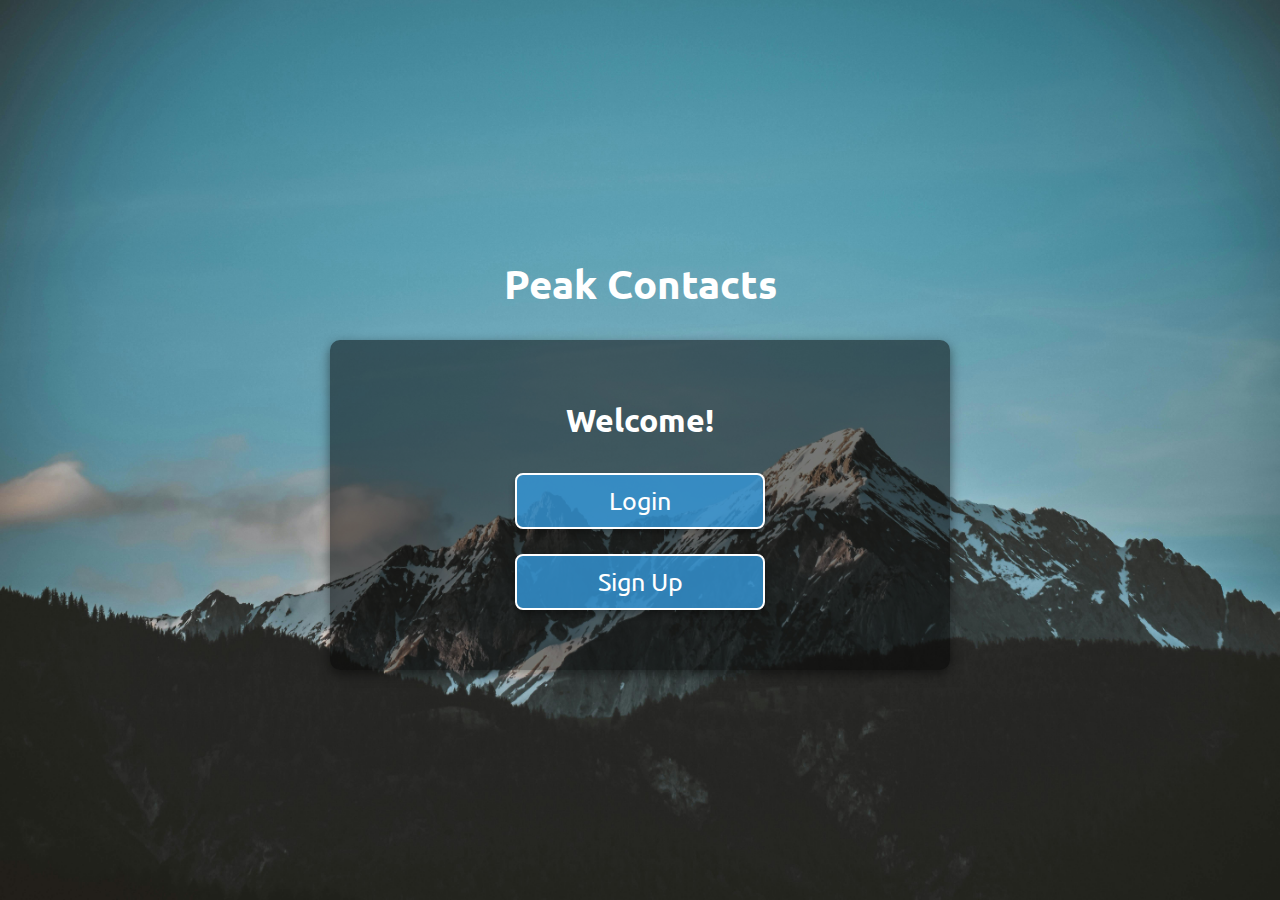
<file: index.html>
<!DOCTYPE html>
<html lang="en">
<head>
	<title>Peak Contacts</title>
	<script type="text/javascript" src="js/md5.js"></script>
	<script type="text/javascript" src="js/code.js"></script>
    <link href="css/styles.css" rel="stylesheet">	
    <link href="https://fonts.googleapis.com/css?family=Ubuntu" rel="stylesheet">
</head>
<body>


<div id="loginDiv" style="text-align: center">
	<h1 class="form-title">Peak Contacts</h1>
	<form class="form-container" id="homeForm">
		<p class="subtitle">Welcome!</p>
		<button id="loginButtion" class="buttons" type="button" onclick="location.href='login.html';">Login</button> 
		<button id="signupButton" class="buttons" type="button" onclick="location.href='signup.html';">Sign Up</button>
	</form>
</div>

</body>
</html>
</file>
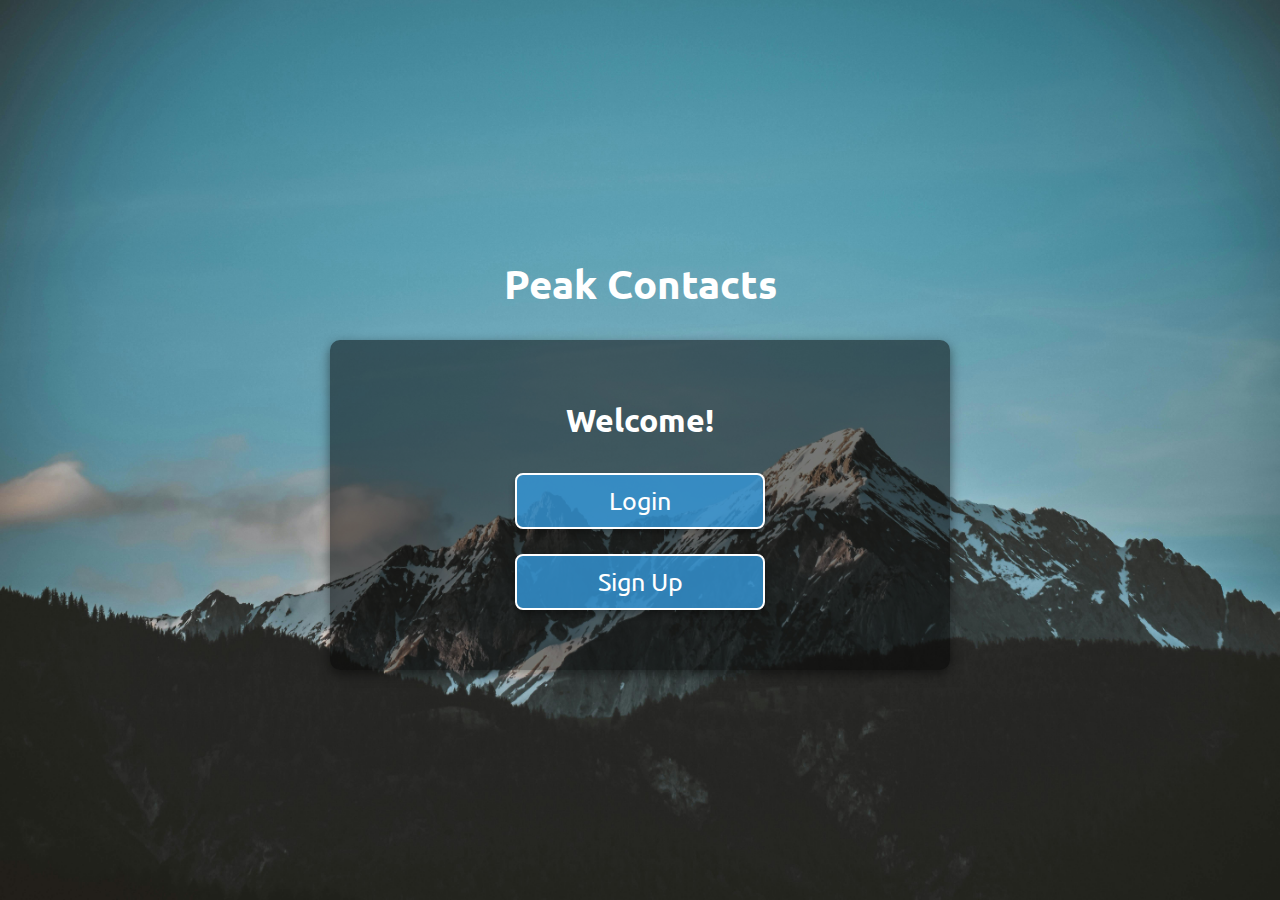
<file: color.html>
<html>
<head>
	<title>COP 4331 LAMP Stack Demo</title>
	<script type="text/javascript" src="js/code.js"></script>
    <link href="css/styles.css" rel="stylesheet">	
    <link href="https://fonts.googleapis.com/css?family=Ubuntu" rel="stylesheet">
	
	<script type="text/javascript">
	document.addEventListener('DOMContentLoaded', function() 
	{
		readCookie();
	}, false);
	</script>
	
</head>
<body>

<h1 id="title">COP 4331 LAMP Stack Demo</h1>

<div id="loggedInDiv">
	<span id="userName"></span><br />
	<button type="button" id="logoutButton" class="buttons" onclick="doLogout();"> Log Out </button>
</div>

<div id="accessUIDiv">
	<br />

	<input type="text" id="searchText" placeholder="Color To Search For"/>
	<button type="button" id="searchColorButton" class="buttons" onclick="searchColor();"> Search Color </button><br />
	<span id="colorSearchResult"></span>
	<p id="colorList">
	</p><br /><br />

	<input type="text" id="colorText" placeholder="Color To Add">
	<button type="button" id="addColorButton" class="buttons" onclick="addColor();"> Add Color </button><br />
	<span id="colorAddResult"></span>
</div>

</body>
</html>
</file>
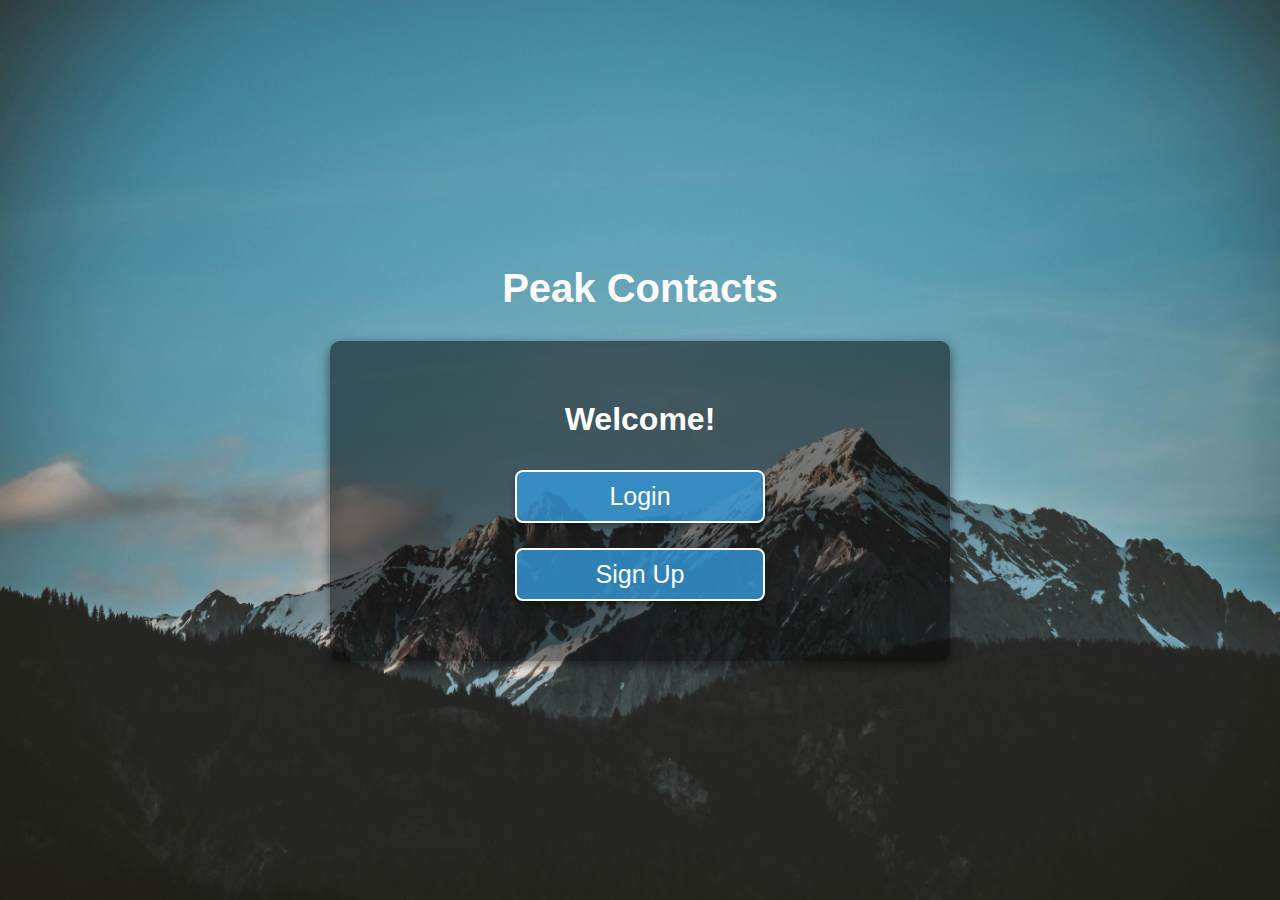
<file: contacts.html>
<!DOCTYPE html>
<html lang="en">
<head>
    <meta charset="UTF-8">
    <meta name="viewport" content="width=device-width, initial-scale=1.0">
    <title>Peak Contacts - Contact Page</title>
    <link href="css/contacts.css" rel="stylesheet">	
    <link href="https://fonts.googleapis.com/css?family=Ubuntu" rel="stylesheet">
    <script type="text/javascript" src="js/md5.js"></script>
    <script type="text/javascript" src="js/code.js"></script>
</head>
<body onload="loadContacts()">
    <div>
        <h1 class="form-title"> Welcome <span id="user">User</span>!</h1>
        <button class="buttons" id="logOutButton" onclick="doLogout()">Logout</button>
        <div class="form-container">
            <p class="subtitle">Contacts</p>
            
            <!-- Button to open add contact menu-->
            <button class="buttons" id="add">Add Contact</button>
            <div id="addContactResult"></div>
            <input type="text" id="search" placeholder="Search" class="search-box">

            <!-- Contact Table -->
             <div class="table-container">
                <table id="contactTable">
                    <thead>
                        <tr>
                            <th>Name</th>
                            <th>Email</th>
                            <th>Phone Number</th>
                            <th>Actions</th>
                        </tr>
                    </thead>
                    <tbody>
                        <!-- Contact rows will be inserted dynamically here -->
                    </tbody>
                </table>
             </div>
            
        </div>
    </div>
    <!--Form for adding and editing contacts-->
    <div id="contactModal" class="modal">
        <div class="modal-input">
            <div class="input-form">
                <span class="close">&times;</span>
                <h2 id="contactTitle" class="subtitle">Add/Edit Contact</h2>
                <input type="text" id="name" placeholder="Name" required>
                <div id="contactNameResult" class="error-message"></div>
        
                <input type="email" id="email" placeholder="Email" required>
                <div id="contactEmailResult" class="error-message"></div>
        
                <input type="text" id="phone" placeholder="Phone Number" required>
                <div id="contactPhoneResult" class="error-message"></div>
        
                <button class="buttons" id="addContactButton">Add Contact</button>
            </div>
        </div>
    </div>
    



    <!-- <script type="text/javascript">
        // Function to add a new contact to the table
        function addContact() {
            var firstName = document.getElementById('firstName').value;
            var lastName = document.getElementById('lastName').value;
            var email = document.getElementById('email').value;
            var phone = document.getElementById('phone').value;

            if (firstName === "" || lastName === "" || email === "" || phone === "") {
                alert("Please fill out all fields.");
                return;
            }

            // Get the table and insert a new row at the end
            var table = document.getElementById("contactTable").getElementsByTagName('tbody')[0];
            var newRow = table.insertRow(table.rows.length);

            // Insert new cells in the new row
            var cell1 = newRow.insertCell(0);
            var cell2 = newRow.insertCell(1);
            var cell3 = newRow.insertCell(2);
            var cell4 = newRow.insertCell(3);
            var cell5 = newRow.insertCell(4);

            // Add text to the new cells
            cell1.innerHTML = firstName;
            cell2.innerHTML = lastName;
            cell3.innerHTML = email;
            cell4.innerHTML = phone;

            // Add edit and delete buttons
            cell5.innerHTML = `
                <button class="buttons" onclick="editContact(this)">Edit</button>
                <button class="buttons" onclick="deleteContact(this)">Delete</button>
            `;

            // Clear input fields after adding the contact
            document.getElementById('firstName').value = "";
            document.getElementById('lastName').value = "";
            document.getElementById('email').value = "";
            document.getElementById('phone').value = "";
        }

        // Function to delete a contact
        function deleteContact(button) {
            var row = button.parentNode.parentNode;
            row.parentNode.removeChild(row);
        }

        // Function to edit a contact
        function editContact(button) {
            var row = button.parentNode.parentNode;
            var cells = row.getElementsByTagName('td');

            // Fill the input fields with the existing data
            document.getElementById('firstName').value = cells[0].innerHTML;
            document.getElementById('lastName').value = cells[1].innerHTML;
            document.getElementById('email').value = cells[2].innerHTML;
            document.getElementById('phone').value = cells[3].innerHTML;

            // Delete the row after clicking edit to allow for the updated info
            row.parentNode.removeChild(row);
        }
    </script> -->
</body>
</html>
</file>
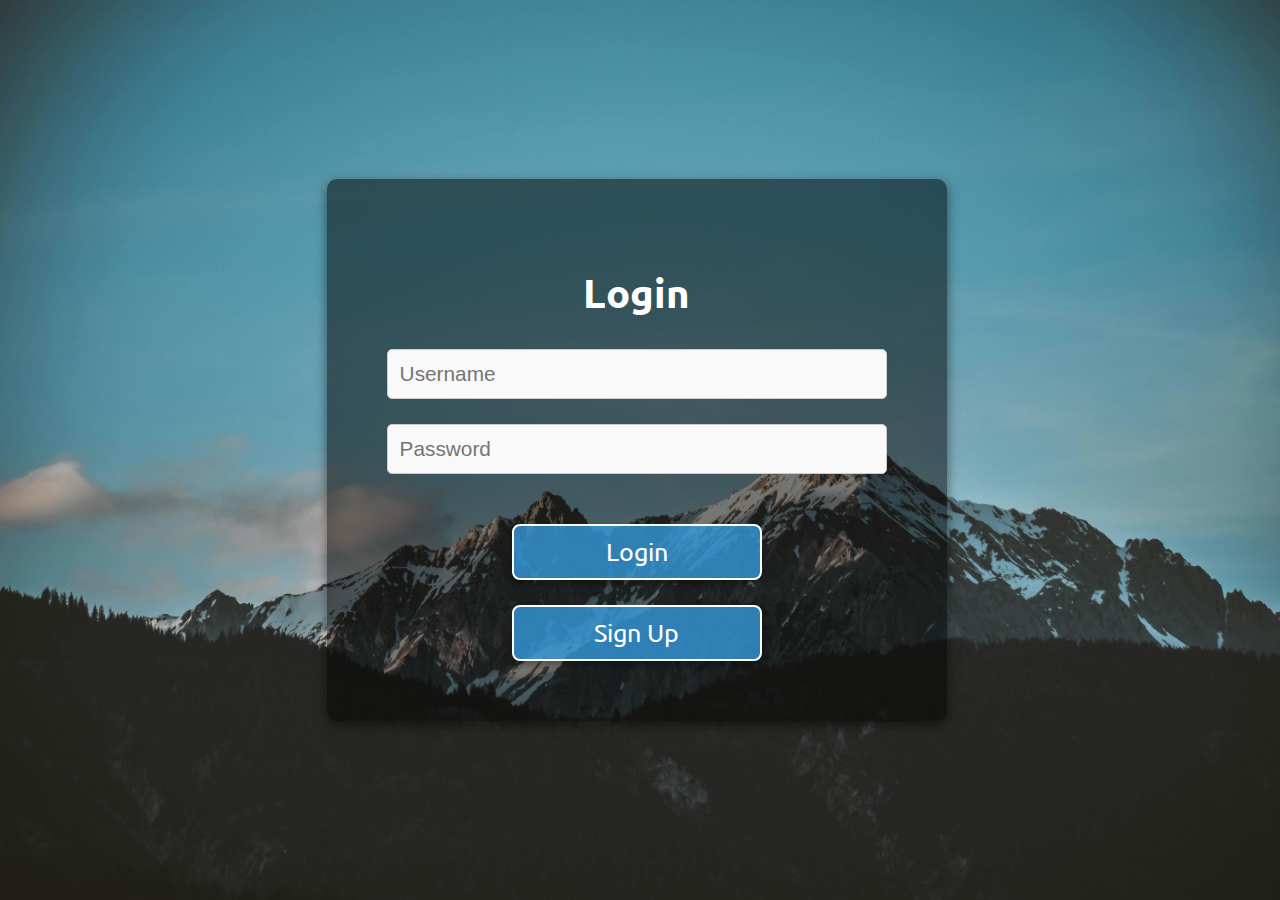
<file: login.html>
<!DOCTYPE html>
<html lang="en">
<head>
    <meta charset="UTF-8">
    <meta name="viewport" content="width=device-width, initial-scale=1.0">
    <title>Peak Contacts - Login</title> 
    <link href="css/login.css" rel="stylesheet">
    <link href="https://fonts.googleapis.com/css?family=Ubuntu" rel="stylesheet">
</head>
<body>

<div class="form-container">
    <h1 class="form-title">Login</h1>
    <form id="login" class="input-form">
        <input type="text" id="loginName" placeholder="Username" name="username" required>
        
        <input type="password" id="loginPassword" placeholder="Password" name="password" required>
        <button type="button" class="buttons" id="loginConfirm">Login</button>
    </form>

    <div id="loginResult"></div>

    <button type="button" class="buttons" onclick="location.href='signup.html';">Sign Up</button>
</div>

<script type="text/javascript" src="js/code.js"></script>

</body>
</html>
</file>
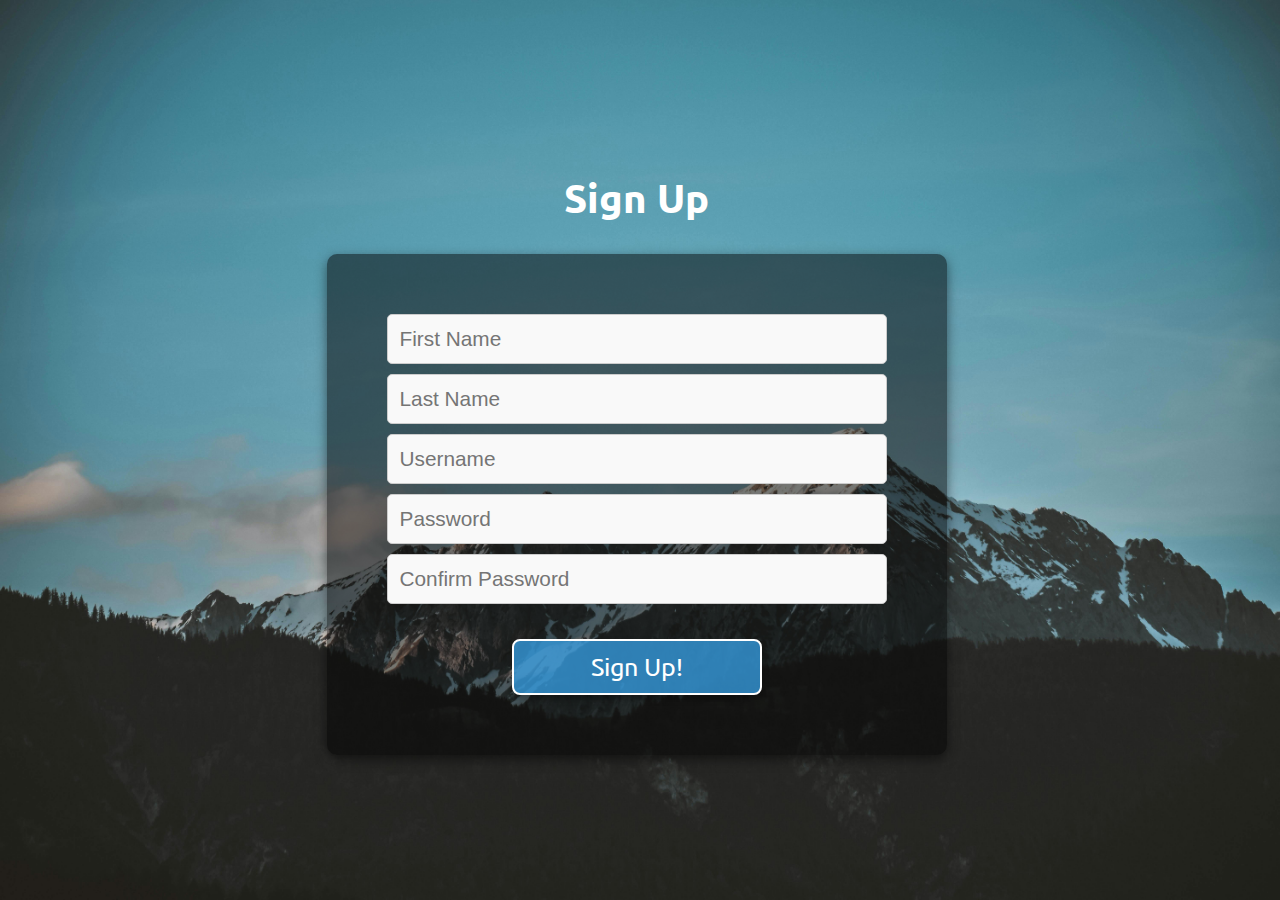
<file: signup.html>
<!DOCTYPE html>
<html lang="en">
    <head>
        <meta charset="UTF-8">
        <meta name="viewport" content="width=device-width, initial-scale=1.0">
        <title>Sign Up</title> 
        <link href="css/signup.css" rel="stylesheet">    
        <link href="https://fonts.googleapis.com/css?family=Ubuntu" rel="stylesheet">
    </head>
    <body>
        <!-- Prompts for signing up -->
        <div id="form-container">
            <h1 class="form-title">Sign Up</h1>
            <div class="form-container">
                <form id="signup" class="input-form">
                    <input type="text" placeholder="First Name" id="signupFirstName" name="firstName" required>
                    <div id="firstNameResult" class="error-message"></div> <!-- Error message -->
                    
                    <input type="text" placeholder="Last Name" id="signupLastName" name="lastName" required>
                    <div id="lastNameResult" class="error-message"></div> <!-- Error message -->
                    
                    <input type="text" placeholder="Username" id="signupLogin" name="userName" required>
                    <div id="usernameResult" class="error-message"></div> <!-- Error message -->
                    
                    <input type="password" placeholder="Password" id="signupPassword" name="password" required>
                    <div id="passwordResult" class="error-message"></div> <!-- Error message -->
                    
                    <input type="password" placeholder="Confirm Password" id="signupPasswordConfirm" name="passwordConfirm" required>
                    <div id="confirmPasswordResult" class="error-message"></div> <!-- Error message -->
                    
                    <button class="buttons" id="signUpConfirm" type="button">Sign Up!</button>
                </form>
            </div>
            <div id="signupResult"></div> <!-- Added for result feedback -->
        </div>

        <!-- Link the external JavaScript file -->
        <script type="text/javascript" src="js/code.js"></script>
    </body>
</html>
</file>
<file: css/styles.css>
/* General body styling */
body {
    background-image: url('/images/pexels-stywo-1054218.jpg'); 
    background-repeat: no-repeat; 
    background-size: 100% 100%; 
    background-attachment: fixed; 
     /* background-color: #02021d; /* Dark background */
    font-family: 'Ubuntu', sans-serif;
    display: flex;
    justify-content: center;
    align-items: center;
    height: 100vh; 
    margin: 0; 
}

.form-container {
    background-color: rgba(0, 0, 0, 0.5); 
    padding: 60px; 
    border-radius: 10px;
    box-shadow: 0px 4px 12px rgba(0, 0, 0, 0.5); /* Soft shadow */
    text-align: center;
    width: 500px; 
    max-width: 90%; 
}


.form-title {
    font-size: 2.5rem; 
    color: white; 
    margin-bottom: 30px; 
    text-align: center;
}

.subtitle {
    font-size: 2.0rem; 
    color: white; 
    margin-top: 0px; 
    text-align: center;
    font-weight: bold; 
}


.input-form input[type="text"], .input-form input[type="password"] {
    padding: 12px; 
    font-size: 1.3rem; 
    border-radius: 5px;
    border: 1px solid #ccc;
    width: 100%; 
    margin-bottom: 25px; 
    background-color: #f9f9f9; 
    color: #333; /* Darker input text */
    box-sizing: border-box; /* Include padding in width */
}


/* Base button styles */
.buttons {
    padding: 10px; 
    width: 50%; 
    font-size: 25px; 
    font-family: 'Ubuntu', sans-serif;
    color: white;
    background-color: rgba(52, 152, 219, 0.8); /* Semi-transparent blue */
    border: 2px solid white; /* White border for contrast */
    border-radius: 8px;
    cursor: pointer;
    transition: background-color 0.3s ease, transform 0.2s ease, box-shadow 0.2s ease;
    box-shadow: 0 4px 6px rgba(0, 0, 0, 0.3); /* Subtle shadow for depth */
  }
  
  /* Hover effect */
  .buttons:hover {
    background-color: rgba(41, 128, 185, 0.9); /* Darker semi-transparent blue */
    transform: translateY(-2px);
    box-shadow: 0 6px 8px rgba(0, 0, 0, 0.4); /* Slightly larger shadow */
  }
  
  /* Active button (pressed) */
  .buttons:active {
    background-color: rgba(26, 107, 153, 1); /* Full opaque darker blue */
    transform: translateY(0);
    box-shadow: 0 2px 4px rgba(0, 0, 0, 0.2);
  }


.buttons + .buttons {
    margin-top: 25px; 
}

/* Each snowflake */
.snowflake {
    position: absolute;
    top: -10px;
    background-color: white;
    border-radius: 50%;
    opacity: 0.8;
    pointer-events: none;
    animation: fall linear infinite;
}

/* Snowflake animation */
@keyframes fall {
    0% {
        transform: translateY(0);
        opacity: 1;
    }
    100% {
        transform: translateY(100vh);
        opacity: 0.5;
    }
}



@media only screen and (max-width: 600px) {
    .form-container {
        width: 100%;
        padding: 30px;
    }

    .buttons {
        font-size: 1.2rem; 
    }
}
</file>
<file: css/contacts.css>
/* General body styling */
body {
    background-image: url('/images/pexels-stywo-1054218.jpg'); 
    background-repeat: no-repeat; 
    background-size: 100% 100%; 
    background-attachment: fixed; 
    /*background-color: #02021d; */ /* Dark background */
    font-family: 'Ubuntu', sans-serif;
    display: flex;
    justify-content: center;
    align-items: flex-start;
    min-height: 100vh; 
    margin: 0;
    text-align: center; 
    overflow-x: hidden; 
}

.form-container {
    background-color: rgba(0, 0, 0, 0.5); 
    padding: 60px; 
    border-radius: 10px;
    box-shadow: 0px 4px 12px rgba(0, 0, 0, 0.5); /* Soft shadow */
    text-align: center;
    width: 800px;  
    max-width: 90%; 
    max-height: 90vh; 
    overflow-y: auto; 
    overflow-x: hidden;  
}


.form-title {
    font-size: 2.5rem; 
    color: white; 
    margin-bottom: 30px; 
    text-align: center;
    font-weight: bold;
}

.subtitle {
    font-size: 1.5rem; 
    color: white; 
    margin-bottom: 30px; 
    text-align: center;
    font-weight: bold;
}


.input-form input[type="text"], .input-form input[type="password"], .input-form input[type="email"] {
    padding: 12px;
    font-size: 1.3rem;
    border-radius: 5px;
    border: 1px solid #ccc;
    width: 100%;
    margin-bottom: 5px; /* Reduce margin to bring the error messages closer */
    background-color: #f9f9f9;
    color: #333;
    box-sizing: border-box; /* Include padding in width */
}

/*Modal Container*/ 
.modal {
    display: none; 
    position: fixed; 
    z-index: 1; 
    left: 0; 
    top: 0; 
    width: 100%; 
    height: 100%; 
    background-color: rgba(0, 0, 0, 0.5);
    padding-top: 100px; 

}

.modal-input {
    margin: auto; 
    background-color: rgba(0, 0, 0, 0.5); 
    padding: 50px;  
    border-radius: 10px;
    box-shadow: 0px 4px 12px rgba(0, 0, 0, 0.5); /* Soft shadow */
    text-align: center;
    width: 400px;  
    max-width: 90%; 
    max-height: 90vh; 
    overflow-y: auto; 
    overflow-x: hidden; 
}

/* close button */
.close {
    color: #aaa; 
    float: right; 
    font-size: 28px; 
    text-align: center; 
}

.close:hover, .close:focus {
    color: black; 
    cursor: pointer; 
}

/* Style for the search box */
.search-box {
    padding: 12px;
    font-size: 1.3rem;
    border-radius: 5px;
    border: 1px solid #ccc;
    width: 50%;
    margin: 20px;  /* Reduce margin to bring the error messages closer */
    background-color: #f9f9f9;
    color: #333;
    box-sizing: border-box; /* Include padding in width */
}
/* Error message styling */
.error-message {
    color: red;
    font-size: 0.9rem;
    text-align: left;
    margin-top: 2px; /* Closer to the input field */
    margin-bottom: 10px; /* Space before the next input field */
}

.buttons {
    padding: 10px; 
    width: 100%; 
    font-size: 25px;
    margin-top: 25px; 
    font-family: 'Ubuntu', sans-serif;
    color: white;
    background-color: rgba(52, 152, 219, 0.8); /* Semi-transparent blue */
    border: 2px solid white; /* White border for contrast */
    border-radius: 8px;
    cursor: pointer;
    transition: background-color 0.3s ease, transform 0.2s ease, box-shadow 0.2s ease;
    box-shadow: 0 4px 6px rgba(0, 0, 0, 0.3); /* Subtle shadow for depth */
  }
  
  /* Hover effect */
  .buttons:hover {
    background-color: rgba(41, 128, 185, 0.9); /* Darker semi-transparent blue */
    transform: translateY(-2px);
    box-shadow: 0 6px 8px rgba(0, 0, 0, 0.4); /* Slightly larger shadow */
  }
  
  /* Active button (pressed) */
  .buttons:active {
    background-color: rgba(26, 107, 153, 1); /* Full opaque darker blue */
    transform: translateY(0);
    box-shadow: 0 2px 4px rgba(0, 0, 0, 0.2);
  }


.buttons + .buttons {
    margin-top: 25px; 
    margin-bottom: 10px;
}

#logOutButton {
    width: 25%;
    text-align: center;  
    margin-bottom: 10px; 
    margin-top: 10px; 
}

.table-container {
    display: flex; 
    justify-content: center; 
    max-height: 60vh;
}

/* Design the tables */
table {
    border: 2px solid white; 
    border-radius: 15px;
    border-collapse: collapse; 
    width: 100%; 
    max-width: 750px; 
    table-layout: auto; 
    overflow-y: auto; 

}

th, td {
    padding: 10px; 
    width: 100%; 
    border: 2px solid white; 
    color: white; 
    text-align: center;
}

table input{
    width: 100%; 
    padding: 10px;
    table-layout: fixed;  
}


th:nth-child(1), td:nth-child(1) {
    width: 50%; /* Adjust the width percentage as needed */
}

th:nth-child(3), td:nth-child(3) {
    width: 70%; /* Adjust the width percentage as needed */
}


@media only screen and (max-width: 600px) {
    .form-container {
        width: 100%;
        padding: 30px;
    }

    .buttons {
        font-size: 1.2rem; 
    }
}
</file>
<file: css/login.css>
/* General body styling */
body {
    background-image: url('/images/pexels-stywo-1054218.jpg'); 
    background-repeat: no-repeat; 
    background-size: 100% 100%; 
    background-attachment: fixed; 
    /*background-color: #02021d; */ /* Dark background */
    font-family: 'Ubuntu', sans-serif;
    display: flex;
    justify-content: center;
    align-items: center;
    height: 100vh; 
    margin: 0;
}

.form-container {
    background-color: rgba(0, 0, 0, 0.5); 
    padding: 60px; 
    border-radius: 10px;
    box-shadow: 0px 4px 12px rgba(0, 0, 0, 0.5); /* Soft shadow */
    text-align: center;
    width: 500px; 
    max-width: 90%; 
}


.form-title {
    font-size: 2.5rem; 
    color: white; /* Light gray color */
    margin-bottom: 30px; 
    text-align: center;
    font-weight: bold;
}

/* Styling the form input fields */
.input-form input[type="text"], .input-form input[type="password"] {
    padding: 12px; 
    font-size: 1.3rem; 
    border-radius: 5px;
    border: 1px solid #ccc;
    width: 100%; 
    margin-bottom: 25px; 
    background-color: #f9f9f9;
    color: #333; /* Darker input text */
    box-sizing: border-box; 
}

/* Base button styles */
.buttons {
    padding: 10px; 
    width: 50%; 
    font-size: 25px;
    margin-top: 25px; 
    font-family: 'Ubuntu', sans-serif;
    color: white;
    background-color: rgba(52, 152, 219, 0.8); /* Semi-transparent blue */
    border: 2px solid white; /* White border for contrast */
    border-radius: 8px;
    cursor: pointer;
    transition: background-color 0.3s ease, transform 0.2s ease, box-shadow 0.2s ease;
    box-shadow: 0 4px 6px rgba(0, 0, 0, 0.3); /* Subtle shadow for depth */
  }
  
  /* Hover effect */
  .buttons:hover {
    background-color: rgba(41, 128, 185, 0.9); /* Darker semi-transparent blue */
    transform: translateY(-2px);
    box-shadow: 0 6px 8px rgba(0, 0, 0, 0.4); /* Slightly larger shadow */
  }
  
  /* Active button (pressed) */
  .buttons:active {
    background-color: rgba(26, 107, 153, 1); /* Full opaque darker blue */
    transform: translateY(0);
    box-shadow: 0 2px 4px rgba(0, 0, 0, 0.2);
  }


.buttons + .buttons {
    margin-top: 25px; 
    margin-bottom: 10px; 
}



/* Mobile responsiveness */
@media only screen and (max-width: 600px) {
    .form-container {
        width: 100%;
        padding: 30px;
    }

    .buttons {
        font-size: 1.2rem; /* Slightly reduced font size for mobile */
    }
}
</file>
<file: css/signup.css>
/* General body styling */
body {
    background-image: url('/images/pexels-stywo-1054218.jpg'); 
    background-repeat: no-repeat; 
    background-size: 100% 100%; 
    background-attachment: fixed; 
    /*background-color: #02021d; */ /* Dark background */
    font-family: 'Ubuntu', sans-serif;
    display: flex;
    justify-content: center;
    align-items: center;
    height: 100vh; 
    margin: 0;
}

.form-container {
    background-color: rgba(0, 0, 0, 0.5); 
    padding: 60px; 
    border-radius: 10px;
    box-shadow: 0px 4px 12px rgba(0, 0, 0, 0.5); /* Soft shadow */
    text-align: center;
    width: 500px; 
    max-width: 90%; 
}

.form-title {
    font-size: 2.5rem; 
    color: white; 
    margin-bottom: 30px; 
    text-align: center;
    font-weight: bold;
}

/* Styling for input fields */
.input-form input[type="text"], .input-form input[type="email"], .input-form input[type="password"] {
    padding: 12px;
    font-size: 1.3rem;
    border-radius: 5px;
    border: 1px solid #ccc;
    width: 100%;
    margin-bottom: 5px; /* Reduced to bring error messages closer */
    background-color: #f9f9f9;
    color: #333;
    box-sizing: border-box;
}

/* Error message styling */
.error-message {
    color: red;
    font-size: 0.9rem;
    text-align: left;
    margin-top: -5px; /* Pulls the error message closer to the input */
    margin-bottom: 10px; /* Adds space before the next input */
    display: block;
}

.buttons {
    padding: 10px; 
    width: 50%; 
    font-size: 25px;
    margin-top: 25px; 
    font-family: 'Ubuntu', sans-serif;
    color: white;
    background-color: rgba(52, 152, 219, 0.8); /* Semi-transparent blue */
    border: 2px solid white; /* White border for contrast */
    border-radius: 8px;
    cursor: pointer;
    transition: background-color 0.3s ease, transform 0.2s ease, box-shadow 0.2s ease;
    box-shadow: 0 4px 6px rgba(0, 0, 0, 0.3); /* Subtle shadow for depth */
  }
  
  /* Hover effect */
  .buttons:hover {
    background-color: rgba(41, 128, 185, 0.9); /* Darker semi-transparent blue */
    transform: translateY(-2px);
    box-shadow: 0 6px 8px rgba(0, 0, 0, 0.4); /* Slightly larger shadow */
  }
  
  /* Active button (pressed) */
  .buttons:active {
    background-color: rgba(26, 107, 153, 1); /* Full opaque darker blue */
    transform: translateY(0);
    box-shadow: 0 2px 4px rgba(0, 0, 0, 0.2);
  }


.buttons + .buttons {
    margin-top: 25px; 
    margin-bottom: 10px; 
}

@media only screen and (max-width: 600px) {
    .form-container {
        width: 100%;
        padding: 30px;
    }

    .buttons {
        font-size: 1.2rem; 
    }
}
</file>
